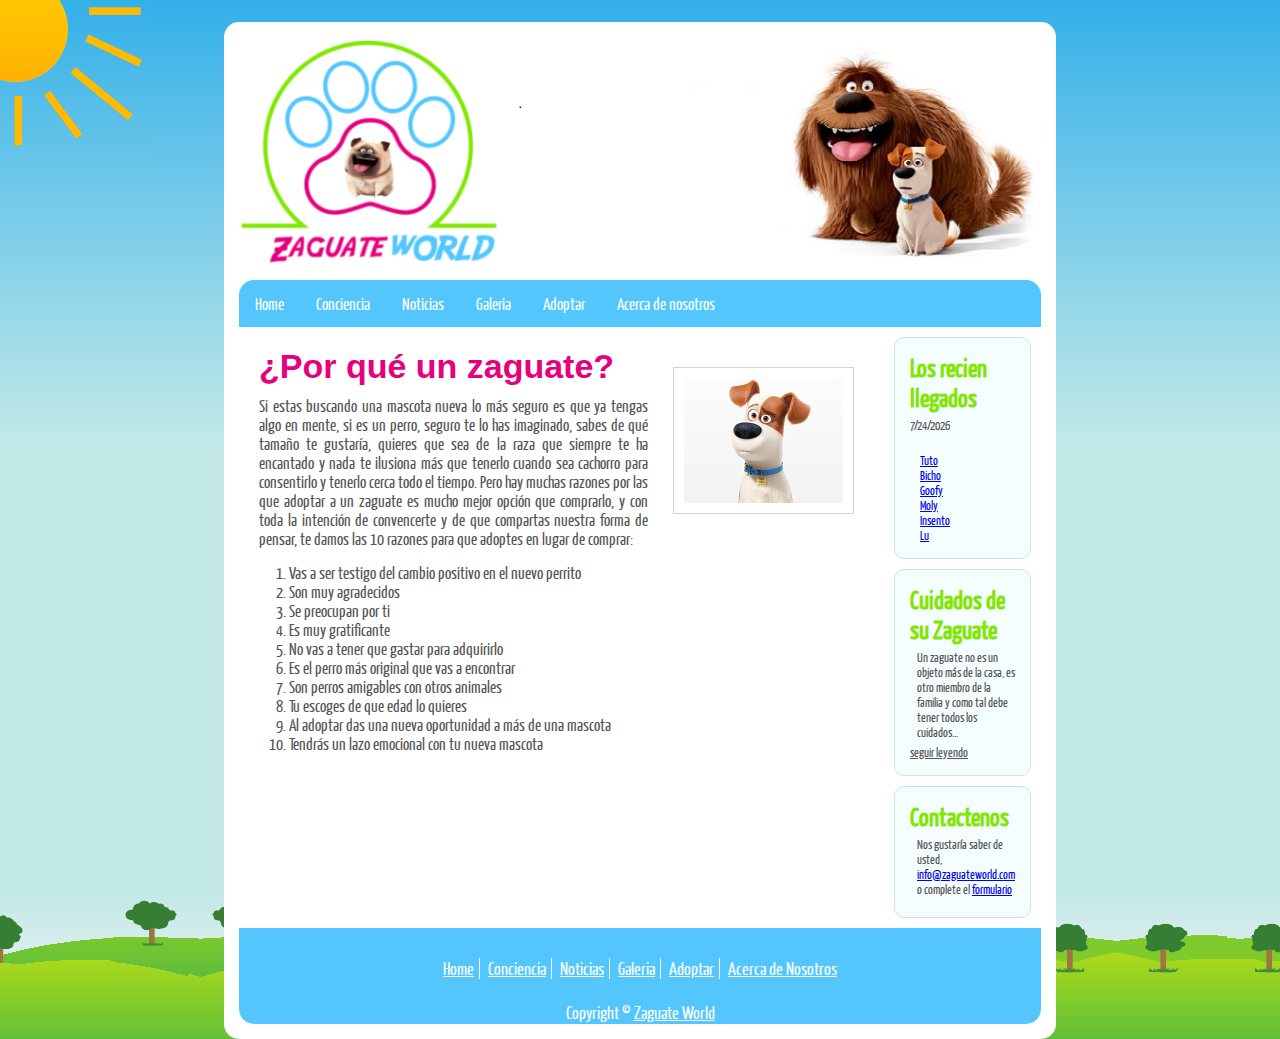
<file: index.html>
﻿<!DOCTYPE html>
<html>

<head>
    <meta name="viewport" content="width=device-width, initial-scale=1.0 "/> 
    <title>Zaguate World</title>
    <meta name="description" content="El Website de los Zaguates" />
    <meta name="keywords" content="Zaguate, perro, perrito, adoptar" />
    <meta http-equiv="content-type" content="text/html; charset=UTF-8" />
    <link rel="stylesheet" type="text/css" href="home.css" />

</head>
<!-- Para el nav
        https://www.w3schools.com/howto/tryit.asp?filename=tryhow_js_responsive_navbar_dropdown
    -->
<body>
    <div id="container">
        <img src="images/sun.png" alt="sunshine" />
        

        <div id="main">
            <!--Cabecera-->
            <header>
                <div id="logo">
                    <img id="picA" src="images/logo.png">
                </div>
            </header>
            <br>
            <!--Navegacion-->
            <div class="topnav" id="myTopnav">
                <a href="https://tareasdaweb.w3spaces.com/" class="active">Home</a>
                <a href="Conciencia.html">Conciencia</a>
                <a href="Noticias.html">Noticias</a>
                <a href="Galeria.html">Galeria</a>
                <div class="dropdown">
                  <button class="dropbtn">Adoptar 
                    <i class="fa fa-caret-down"></i>
                  </button>
                  <div class="dropdown-content">
                    <a href="ZaguatesPequeños.html">Zaguates Pequeños</a>
                    <a href="ZaguatesMedianos.html">Zaguates Medianos</a>
                    <a href="ZaguatesGrandes.html">Zaguates Grandes</a>
                  </div>
                </div> 
                <a href="AcercaNosotros.html">Acerca de nosotros</a>
                <a href="javascript:void(0);" style="font-size:15px;" class="icon" onclick="myFunction()">&#9776;</a>
              </div>

           <!--Contenido de la pagina-->   
            <main id="principal">
                <article>
                    <div>
                        <h1>¿Por qué un zaguate?</h1>
                        Si estas buscando una mascota nueva lo más seguro es que ya tengas algo en mente, si es
                        un perro, seguro te lo has imaginado, sabes de qué tamaño te gustaría, quieres que sea de la
                        raza que siempre te ha encantado y nada te ilusiona más que tenerlo cuando sea cachorro
                        para consentirlo y tenerlo cerca todo el tiempo. Pero hay muchas razones por las que adoptar
                        a un zaguate es mucho mejor opción que comprarlo, y con toda la intención de convencerte y
                        de que compartas nuestra forma de pensar, te damos las 10 razones para que adoptes en
                        lugar de comprar:

                        <ol>
                            <li>Vas a ser testigo del cambio positivo en el nuevo perrito</li> 
                            <li> Son muy agradecidos </li>
                            <li>Se preocupan por ti</li>
                            <li>Es muy gratificante</li>
                            <li>No vas a tener que gastar para adquirirlo</li>
                            <li>Es el perro más original que vas a encontrar</li>
                            <li>Son perros amigables con otros animales</li>
                            <li>Tu escoges de que edad lo quieres</li>
                            <li>Al adoptar das una nueva oportunidad a más de una mascota</li>
                            <li>Tendrás un lazo emocional con tu nueva mascota</li>
                        </ol>
                            
                        <br><br>
                    </div> 
                    <img src="images/Animado05.png" alt="Doggie" /> 
                </article>
                <div>
                    <!--Recien llegados-->
                    <aside>
                        <h1>Los recien llegados</h1>
                        <p>
                        <div id="date">May 19, 2022</div>
                        <script>
                            document.getElementById("date").innerHTML = new Date().toLocaleDateString()
                        </script>
                        </p>

                        <br>
                        
                        <ul>
                            <li><a href="#">Tuto</a></li>
                            <li><a href="#">Bicho</a></li>
                            <li><a href="#">Goofy</a></li>
                            <li><a href="#">Moly</a></li>
                            <li><a href="#">Insento</a></li>
                            <li><a href="#">Lu</a></li>
                    </aside>

                     <!--Cuidados de su zaguate-->
                    <aside>
                        <h1>Cuidados de su Zaguate</h1>
                        <p class="read-more-wrap"> Un zaguate no es un objeto más de la casa, es otro miembro de la familia y como 
                            tal debe tener todos los cuidados<span id="dots">...</span><span id="more"><br> &nbsp; • Este es un link que lo lleva a una página de contenido que debe 
                                mostrar información de los cuidados que se debe tener para los perritos.</span>
                        </p> 
                        <span onclick="myFunctionreadmore()" id="myBtn"><u>seguir leyendo</u></span>
                        <script>
                            function myFunctionreadmore() {
                              var dots = document.getElementById("dots");
                              var moreText = document.getElementById("more");
                              var btnText = document.getElementById("myBtn");
                            
                              if (dots.style.display === "none") {
                                dots.style.display = "inline";
                                btnText.innerHTML = "seguir leyendo"; 
                                moreText.style.display = "none";
                              } else {
                                dots.style.display = "none";
                                btnText.innerHTML = "dejar de leer"; 
                                moreText.style.display = "inline";
                              }
                            }
                            </script>
                    </aside>

                     <!--Contactenos-->
                    <aside>
                        <h1>Contactenos</h1>
                        <p>Nos gustaría saber de usted, 
                            <span><a href="#">info@zaguateworld.com</a></span> o complete el
                            <span><a href="Formulario.html">formulario</a></span>
                    </aside>
                </div>
                    
            </main>

            <!--Pie de Página-->
            <footer>
                <div>
                    <a href="#"><u>Home</u></a>
                    <a href="#"><u>Conciencia</u></a>
                    <a href="#"><u>Noticias</u></a>
                    <a href="#"><u>Galeria</u></a>
                    <a href="#"><u>Adoptar</u></a>
                    <a class="last" href="#"><u>Acerca de Nosotros</u></a>
                </div>
                <br> 
                <credit>Copyright &copy; <u> Zaguate World</u></credit>  
                <br>          
            </footer>
        </div>
    </div>


<!--Es para el nav en el responsivo-->
    <script>
        function myFunction() {
          var x = document.getElementById("myTopnav");
          if (x.className === "topnav") {
            x.className += " responsive";
          } else {
            x.className = "topnav";
          }
        }
        </script>
</body>
</html>
</file>
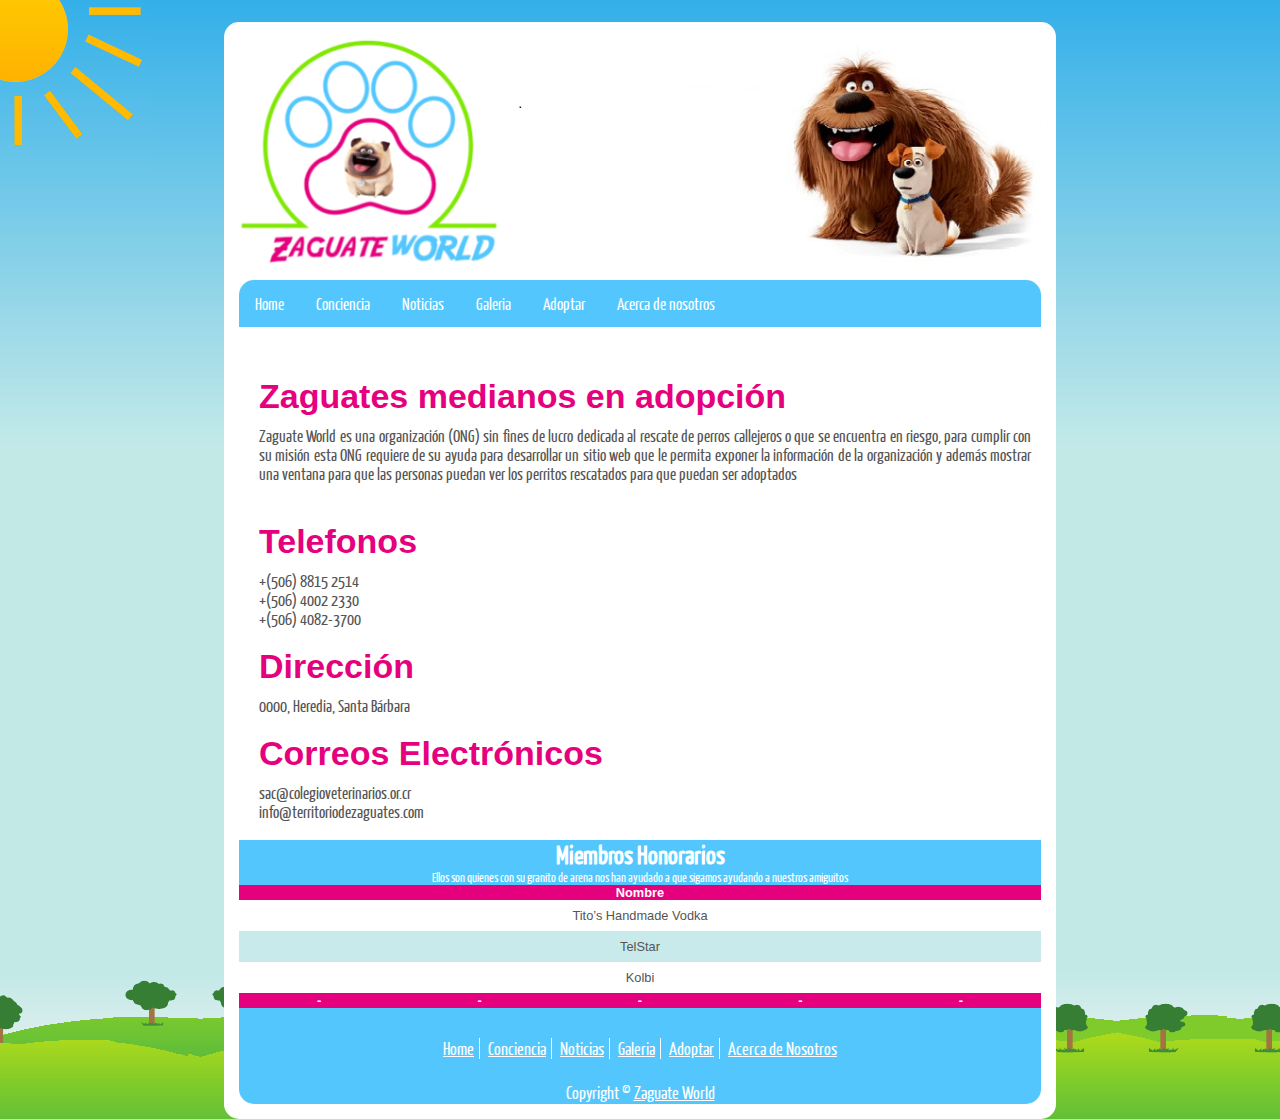
<file: AcercaNosotros.html>
﻿<!DOCTYPE html>
<html>

<head>

    <title>Zaguate World</title>
    <meta name="description" content="El Website de los Zaguates" />
    <meta name="keywords" content="Zaguate, perro, perrito, adoptar" />
    <meta http-equiv="content-type" content="text/html; charset=UTF-8" />
    <link rel="stylesheet" type="text/css" href="home.css" />
    <meta name="viewport" content="width=device-width, initial-scale=1.0">

</head>

<body>
    <div id="container">
        <img src="images/sun.png" alt="sunshine" />
        

        <div id="main">
            <!--Cabecera-->
            <header>
                <div id="logo">
                    <img id="picA" src="images/logo.png">
                </div>
            </header>
            <br>

            <!--Navegacion-->
            <div class="topnav responsive" id="myTopnav">
                <a href="index.html" class="active">Home</a>
                <a href="Conciencia.html">Conciencia</a>
                <a href="Noticias.html">Noticias</a>
                <a href="Galeria.html">Galeria</a>
                <div class="dropdown">
                  <button class="dropbtn">Adoptar 
                    <i class="fa fa-caret-down"></i>
                  </button>
                  <div class="dropdown-content">
                    <a href="ZaguatesPequeños.html">Zaguates Pequeños</a>
                    <a href="ZaguatesMedianos.html">Zaguates Medianos</a>
                    <a href="ZaguatesGrandes.html">Zaguates Grandes</a>
                  </div>
                </div> 
                <a href="#home">Acerca de nosotros</a>
                <a href="javascript:void(0);" style="font-size:15px;" class="icon" onclick="myFunction()">&#9776;</a>
              </div>

              <br><br>
              <!--Contenido de la pagina-->  
            <main>
                <article id="informacion">
                    <div>
                        <h1> Zaguates medianos en adopción </h1>
                            Zaguate World es una organización (ONG) sin fines de lucro dedicada al
                            rescate de perros callejeros o que se encuentra en riesgo, para cumplir con su
                            misión esta ONG requiere de su ayuda para desarrollar un sitio web que le
                            permita exponer la información de la organización y además mostrar una ventana
                            para que las personas puedan ver los perritos rescatados para que puedan ser
                            adoptados
                        <br><br>
                    </div>
                </article>
                
                <article id="informacion">
                    <div>
                        <h1>Telefonos</h1>
                            +(506) 8815 2514
                            <br>
                            +(506) 4002 2330
                            <br>
                            +(506) 4082-3700
                        <br><br>
                        <h1>Dirección</h1>
                            0000, Heredia, Santa Bárbara
                        <br><br>
                        <h1>Correos Electrónicos</h1>
                            sac@colegioveterinarios.or.cr
                            <br>
                            info@territoriodezaguates.com
                        <br><br>
                    </div>
                </article>
                <div id="Disponibles">
                    <h1>Miembros Honorarios</h1>
                    Ellos son quienes con su granito de arena nos han ayudado a que sigamos ayudando a nuestros amiguitos
                </div>
                <div>
                    <table>
                        <tr>
                            <th>Nombre</th>
                        </tr>
                        <tr>
                            <td>Tito’s Handmade Vodka</td>
                        </tr>
                        <tr>
                            <td>TelStar</td>
                        </tr>
                        <tr>
                            <td>Kolbi</td>
                        </tr>
                    </table>
                </div>
                <div id="final">
                    <table >
                        <tr>
                            <th> - </th>
                            <th> - </th>
                            <th> - </th>
                            <th> - </th>
                            <th> - </th>
                        </tr>
                    </table>
                </div>
            </main>

            <!--Pie de Página-->
            <footer>
                <div>
                    <a href="#"><u>Home</u></a>
                    <a href="#"><u>Conciencia</u></a>
                    <a href="#"><u>Noticias</u></a>
                    <a href="#"><u>Galeria</u></a>
                    <a href="#"><u>Adoptar</u></a>
                    <a class="last" href="#"><u>Acerca de Nosotros</u></a>
                </div>
                <br>
                <credit>Copyright &copy; <u> Zaguate World</u></credit>
                <br>            
            </footer>
        </div>
    </div>

    <script>
        function myFunction() {
          var x = document.getElementById("myTopnav");
          if (x.className === "topnav") {
            x.className += " responsive";
          } else {
            x.className = "topnav";
          }
        }
    </script>

</body>
</html>
</file>
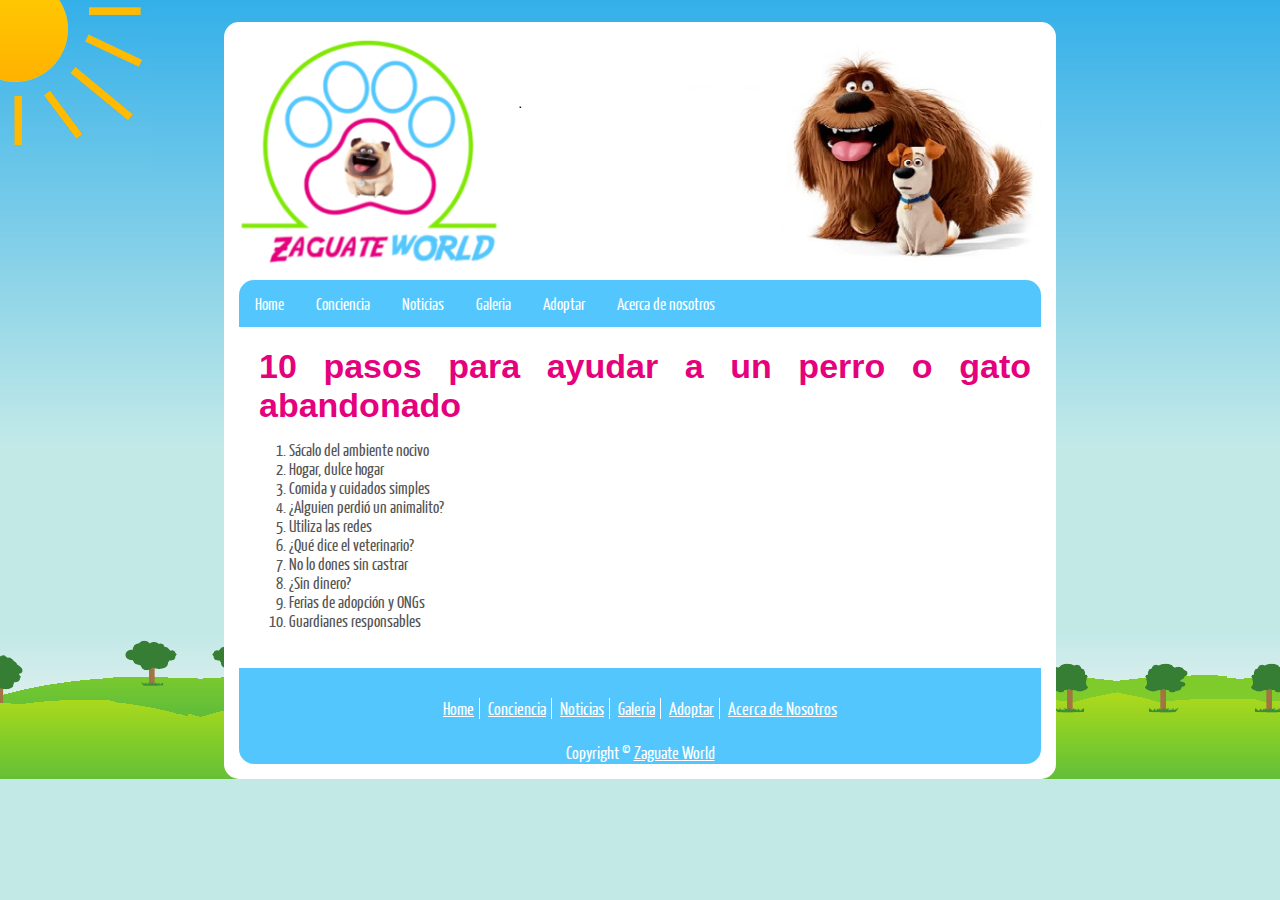
<file: Conciencia.html>
﻿<!DOCTYPE html>
<html>

<head>

    <title>Zaguate World</title>
    <meta name="description" content="El Website de los Zaguates" />
    <meta name="keywords" content="Zaguate, perro, perrito, adoptar" />
    <meta http-equiv="content-type" content="text/html; charset=UTF-8" />
    <link rel="stylesheet" type="text/css" href="home.css" />
    <meta name="viewport" content="width=device-width, initial-scale=1.0 "/> 

</head>

<body>
    <div id="container">
        <img src="images/sun.png" alt="sunshine" />
        

        <div id="main">
            <!--Cabecera-->
            <header>
                <div id="logo">
                    <img id="picA" src="images/logo.png">
                </div>
            </header>
            <br>
            <!--Navegacion-->
            <div class="topnav" id="myTopnav">
                <a href="index.html" class="active">Home</a>
                <a href="#home">Conciencia</a>
                <a href="Noticias.html">Noticias</a>
                <a href="Galeria.html">Galeria</a>
                <div class="dropdown">
                  <button class="dropbtn">Adoptar 
                    <i class="fa fa-caret-down"></i>
                  </button>
                  <div class="dropdown-content">
                    <a href="ZaguatesPequeños.html">Zaguates Pequeños</a>
                    <a href="ZaguatesMedianos.html">Zaguates Medianos</a>
                    <a href="ZaguatesGrandes.html">Zaguates Grandes</a>
                  </div>
                </div> 
                <a href="AcercaNosotros.html">Acerca de nosotros</a>
                <a href="javascript:void(0);" style="font-size:15px;" class="icon" onclick="myFunction()">&#9776;</a>
              </div>
            <main id="principal">
                <article>
                    <!--https://www.worldanimalprotection.cr/noticias/10-pasos-para-ayudar-un-perro-o-gato-en-la-calle-->
                    <div style="font-size: 17px;">
                        <h1>10 pasos para ayudar a un perro o gato abandonado</h1>
                        <ol>
                            <li>Sácalo del ambiente nocivo</li> 
                            <li> Hogar, dulce hogar </li>
                            <li> Comida y cuidados simples</li>
                            <li>¿Alguien perdió un animalito?</li>
                            <li>Utiliza las redes</li>
                            <li>¿Qué dice el veterinario?</li>
                            <li>No lo dones sin castrar</li>
                            <li>¿Sin dinero?</li>
                            <li>Ferias de adopción y ONGs</li>
                            <li>Guardianes responsables</li>
                        </ol>
                        <br><br>
                    </div>
                </article>
               
            </main>

            <!--Pie de Página-->
            <footer>
                <div>
                    <a href="#"><u>Home</u></a>
                    <a href="#"><u>Conciencia</u></a>
                    <a href="#"><u>Noticias</u></a>
                    <a href="#"><u>Galeria</u></a>
                    <a href="#"><u>Adoptar</u></a>
                    <a class="last" href="#"><u>Acerca de Nosotros</u></a>
                </div>
                <br>
                <credit>Copyright &copy; <u> Zaguate World</u></credit>  
                <br>           
            </footer>
        </div>
    </div>

<!--Es para el nav en el responsivo-->
<script>
    function myFunction() {
      var x = document.getElementById("myTopnav");
      if (x.className === "topnav") {
        x.className += " responsive";
      } else {
        x.className = "topnav";
      }
    }
    </script>
</body>
</html>
</file>
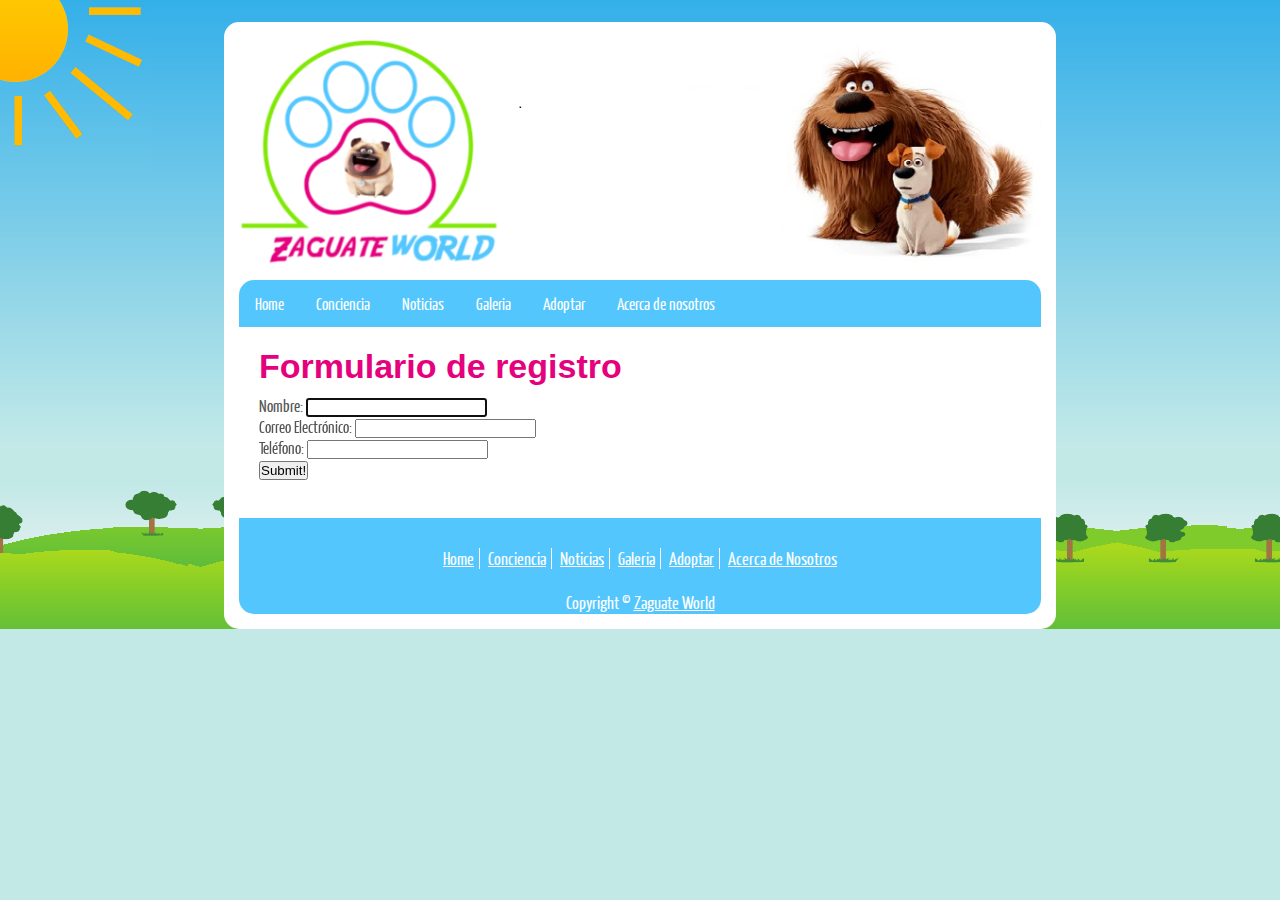
<file: Formulario.html>
﻿<!DOCTYPE html>
<html>

<head>

    <title>Zaguate World</title>
    <meta name="description" content="El Website de los Zaguates" />
    <meta name="keywords" content="Zaguate, perro, perrito, adoptar" />
    <meta http-equiv="content-type" content="text/html; charset=UTF-8" />
    <link rel="stylesheet" type="text/css" href="home.css" />
    <meta name="viewport" content="width=device-width, initial-scale=1.0 "/> 

</head>

<body>
    <div id="container">
        <img src="images/sun.png" alt="sunshine" />
        

        <div id="main">
            <!--Cabecera-->
            <header>
                <div id="logo">
                    <img id="picA" src="images/logo.png">
                </div>
            </header>
            <br>
            <!--Navegacion-->
            <div class="topnav" id="myTopnav">
                <a href="index.html" class="active">Home</a>
                <a href="#home">Conciencia</a>
                <a href="Noticias.html">Noticias</a>
                <a href="Galeria.html">Galeria</a>
                <div class="dropdown">
                  <button class="dropbtn">Adoptar 
                    <i class="fa fa-caret-down"></i>
                  </button>
                  <div class="dropdown-content">
                    <a href="ZaguatesPequeños.html">Zaguates Pequeños</a>
                    <a href="ZaguatesMedianos.html">Zaguates Medianos</a>
                    <a href="ZaguatesGrandes.html">Zaguates Grandes</a>
                  </div>
                </div> 
                <a href="AcercaNosotros.html">Acerca de nosotros</a>
                <a href="javascript:void(0);" style="font-size:15px;" class="icon" onclick="myFunction()">&#9776;</a>
              </div>
            <main id="principal">
                <article>
                    <div style="font-size: 17px;">
                        <h1>Formulario de registro</h1>
                        <form action="." oninput="range_control_value.value = range_control.valueAsNumber">
                          <p>
                          Nombre: <input type="text" name="name_control" autofocus required />
                          <br />
                          Correo Electrónico: <input type="email" name="email_control" required />
                          <br />
                          Teléfono: <input type="tel" name="tel_control" />
                          <br />
                          <input type="submit" value="Submit!" />
                          </p>
                          </form>

                        <br><br>
                    </div>
                </article>
               
            </main>

            <!--Pie de Página-->
            <footer>
                <div>
                    <a href="#"><u>Home</u></a>
                    <a href="#"><u>Conciencia</u></a>
                    <a href="#"><u>Noticias</u></a>
                    <a href="#"><u>Galeria</u></a>
                    <a href="#"><u>Adoptar</u></a>
                    <a class="last" href="#"><u>Acerca de Nosotros</u></a>
                </div>
                <br>
                <credit>Copyright &copy; <u> Zaguate World</u></credit>  
                <br>           
            </footer>
        </div>
    </div>

<!--Es para el nav en el responsivo-->
<script>
    function myFunction() {
      var x = document.getElementById("myTopnav");
      if (x.className === "topnav") {
        x.className += " responsive";
      } else {
        x.className = "topnav";
      }
    }
    </script>
</body>
</html>
</file>
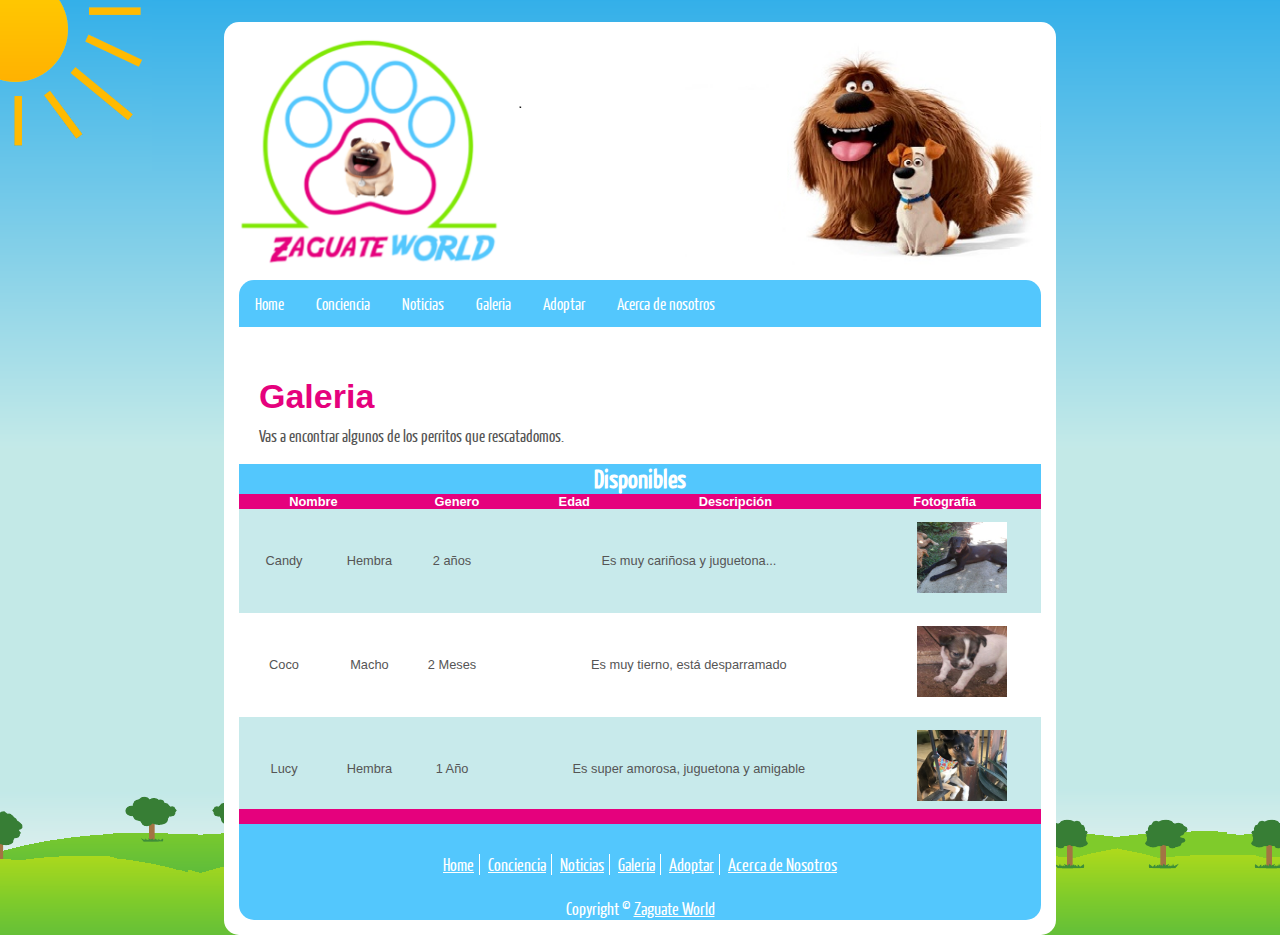
<file: Galeria.html>
﻿<!DOCTYPE html>
<html>

<head>

    <title>Zaguate World</title>
    <meta name="description" content="El Website de los Zaguates" />
    <meta name="keywords" content="Zaguate, perro, perrito, adoptar" />
    <meta http-equiv="content-type" content="text/html; charset=UTF-8" />
    <link rel="stylesheet" type="text/css" href="home.css" />
    <meta name="viewport" content="width=device-width, initial-scale=1.0 "/>
</head>

<body>
    <div id="container">
        <img src="images/sun.png" alt="sunshine" />
        

        <div id="main">
            <!--Cabecera-->
            <header>
                <div id="logo">
                    <img id="picA" src="images/logo.png">
                </div>
            </header>
            <br>

            <!--Navegacion-->
            <div class="topnav" id="myTopnav">
                <a href="index.html" class="active">Home</a>
                <a href="Conciencia.html">Conciencia</a>
                <a href="Noticias.html">Noticias</a>
                <a href="#home">Galeria</a>
                <div class="dropdown">
                  <button class="dropbtn">Adoptar 
                    <i class="fa fa-caret-down"></i>
                  </button>
                  <div class="dropdown-content">
                    <a href="ZaguatesPequeños.html">Zaguates Pequeños</a>
                    <a href="ZaguatesMedianos.html">Zaguates Medianos</a>
                    <a href="ZaguatesGrandes.html">Zaguates Grandes</a>
                  </div>
                </div> 
                <a href="AcercaNosotros.html">Acerca de nosotros</a>
                <a href="javascript:void(0);" style="font-size:15px;" class="icon" onclick="myFunction()">&#9776;</a>
              </div>

              <br><br>
              <!--Contenido de la pagina-->

            <main>
                <article id="informacion">
                    <div>
                        <h1> Galeria </h1>
                        Vas a encontrar algunos de los perritos que rescatadomos.
                        <br><br>
                    </div>
                </article>
                <div id="Disponibles">
                    <h1>Disponibles</h1>
                </div>
                <div>
                    <table>
                        <tr>
                            <th>Nombre</th>
                            <th>Genero</th>
                            <th>Edad</th>
                            <th>Descripción</th>
                            <th>Fotografia</th>
                        </tr>
                    </table>
                </div>

                <div id="scrolls">
                    <table>
                             <tr>
                            <td>Candy</td>
                            <td>Hembra</td>
                            <td>2 años</td>
                            <td>Es muy cariñosa y juguetona...</td>
                            <td><img src="images/candy.jpg" id="picB"></td>
                        </tr>
                        <tr>
                            <td>Coco</td>
                            <td>Macho</td>
                            <td>2 Meses</td>
                            <td>Es muy tierno, está desparramado</td>
                            <td><img src="images/coco.jpg" id="picB"></td>
                        </tr>
                        <tr>
                            <td>Lucy</td>
                            <td>Hembra</td>
                            <td>1 Año</td>
                            <td>Es super amorosa, juguetona y amigable</td>
                            <td><img src="images/lucy.jpg" id="picB" ></td>
                        </tr>
                        <tr>
                            <td>Maylo</td>
                            <td>Macho</td>
                            <td>1 Año</td>
                            <td>Es muy enérgico, simpático y cariñoso</td>
                            <td><img src="images/Maylo.jpg" id="picB"></td>
                        </tr>
                        <tr>
                            <td>Filomena</td>
                            <td>Hembra</td>
                            <td>6 meses</td>
                            <td>Es muy tierna, amigable y esta desparasitada/td>
                            <td><img src="images/Filomena.jpg" id="picB"></td>
                        </tr>
                        <tr>
                            <td>Manchas</td>
                            <td>Macho</td>
                            <td>3 años</td>
                            <td>Es muy jugueton, energico y amable/td>
                            <td><img src="images/Manchas.jpg" id="picB"></td>
                        </tr>
                        <tr>
                            <td>Locky</td>
                            <td>Macho</td>
                            <td>5 años</td>
                            <td>Es muy cariñoso, amigable y protector</td>
                            <td><img src="images/Locky.jpg" id="picB"></td>
                        </tr>
                    </table>
                </div>
                <div id="ultimo">
                    <table >
                        <tr>
                            <th> - </th>
                            <th> - </th>
                            <th> - </th>
                            <th> - </th>
                            <th> - </th>
                        </tr>
                    </table>
                </div>
            </main>

            <!--Pie de Página-->
            <footer>
                <div>
                    <a href="#"><u>Home</u></a>
                    <a href="#"><u>Conciencia</u></a>
                    <a href="#"><u>Noticias</u></a>
                    <a href="#"><u>Galeria</u></a>
                    <a href="#"><u>Adoptar</u></a>
                    <a class="last" href="#"><u>Acerca de Nosotros</u></a>
                </div>
                <br>
                <credit>Copyright &copy; <u> Zaguate World</u></credit>
                <br>             
            </footer>
        </div>
    </div>

   <!--Es para el nav en el responsivo-->
<script>
    function myFunction() {
      var x = document.getElementById("myTopnav");
      if (x.className === "topnav") {
        x.className += " responsive";
      } else {
        x.className = "topnav";
      }
    }
    </script>

</body>
</html>
</file>
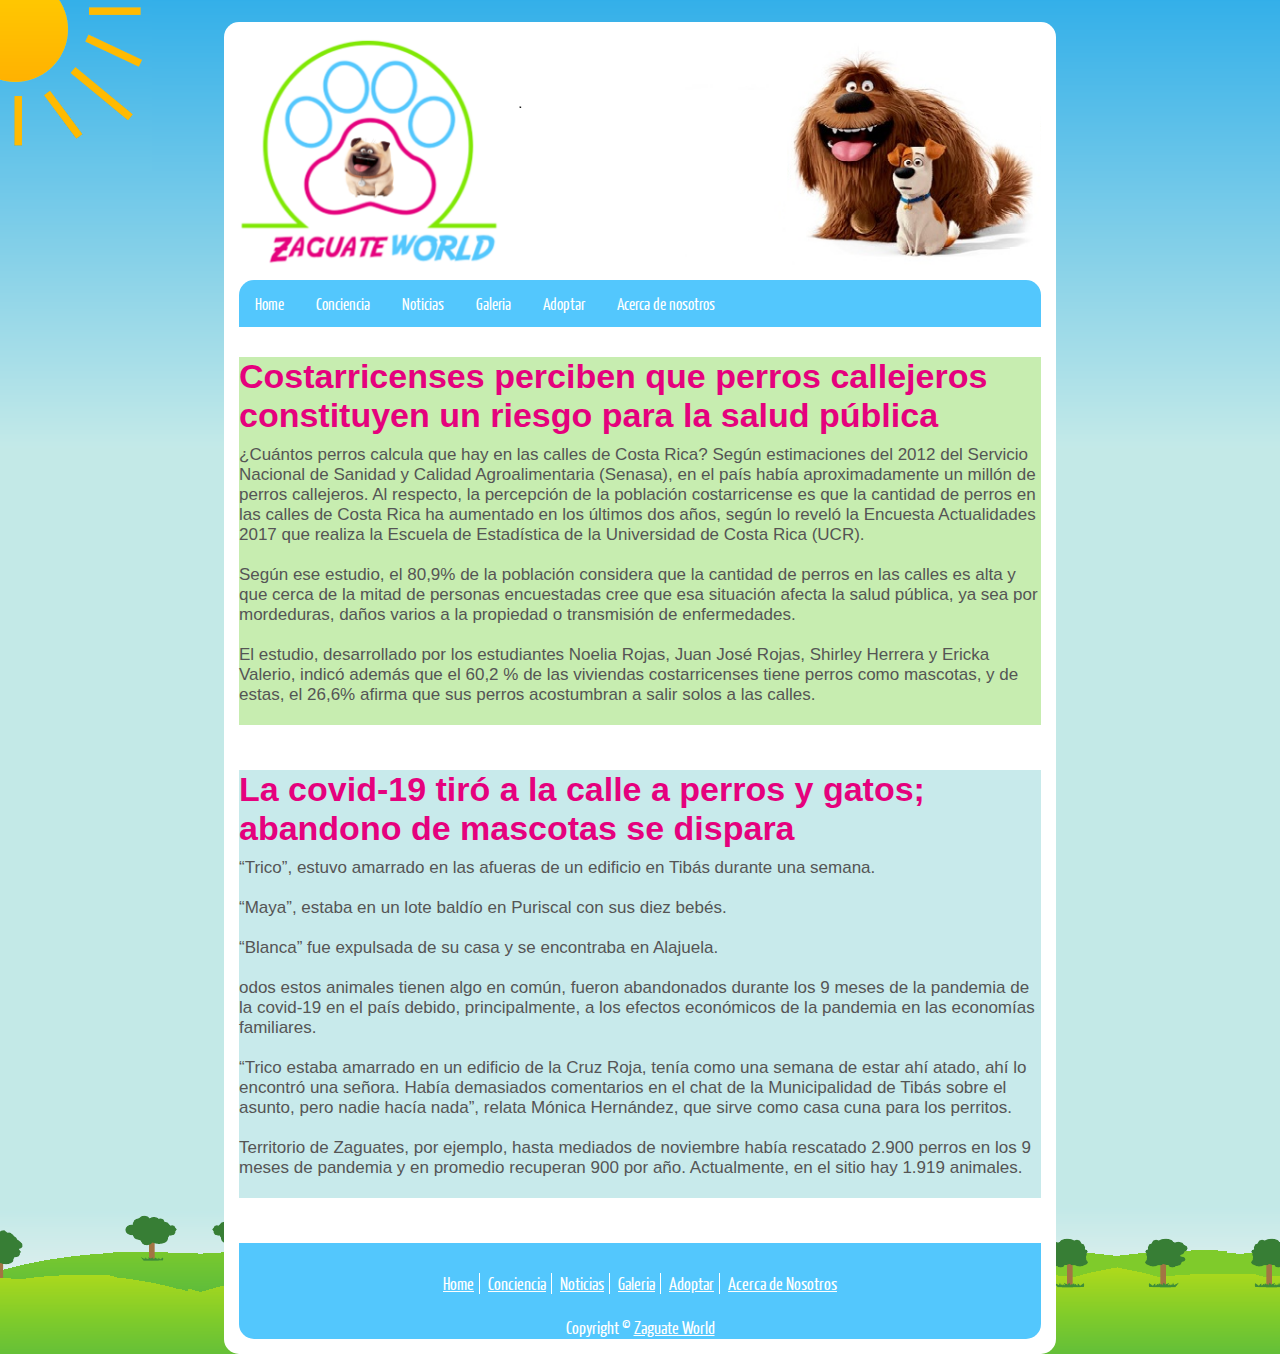
<file: Noticias.html>
﻿<!DOCTYPE html>
<html>

<head>

    <title>Zaguate World</title>
    <meta name="description" content="El Website de los Zaguates" />
    <meta name="keywords" content="Zaguate, perro, perrito, adoptar" />
    <meta http-equiv="content-type" content="text/html; charset=UTF-8" />
    <link rel="stylesheet" type="text/css" href="home.css" />
    <meta name="viewport" content="width=device-width, initial-scale=1.0 "/> 

</head>

<body>
    <div id="container">
        <img src="images/sun.png" alt="sunshine" />
        

        <div id="main">
            <!--Cabecera-->
            <header>
                <div id="logo">
                    <img id="picA" src="images/logo.png">
                </div>
            </header>
            <br>

            <!--Navegacion-->
            <div class="topnav" id="myTopnav">
                <a href="index.html" class="active">Home</a>
                <a href="Conciencia.html">Conciencia</a>
                <a href="#home">Noticias</a>
                <a href="Galeria.html">Galeria</a>
                <div class="dropdown">
                  <button class="dropbtn">Adoptar 
                    <i class="fa fa-caret-down"></i>
                  </button>
                  <div class="dropdown-content">
                    <a href="ZaguatesPequeños.html">Zaguates Pequeños</a>
                    <a href="ZaguatesMedianos.html">Zaguates Medianos</a>
                    <a href="ZaguatesGrandes.html">Zaguates Grandes</a>
                  </div>
                </div> 
                <a href="AcercaNosotros.html">Acerca de nosotros</a>
                <a href="javascript:void(0);" style="font-size:15px;" class="icon" onclick="myFunction()">&#9776;</a>
              </div>

              <br><br>
            <!--Contenido de la pagina-->  
            <main>
                <article id="Noticia1">
                    <div>
                        <h1>Costarricenses perciben que perros callejeros constituyen un riesgo para la salud pública</h1>
                        ¿Cuántos perros calcula que hay en las calles de Costa Rica? Según estimaciones del 2012 del Servicio Nacional de Sanidad y Calidad Agroalimentaria (Senasa), 
                        en el país había aproximadamente un millón de perros callejeros.  Al respecto, la percepción de la población costarricense es que la cantidad de perros en las 
                        calles de Costa Rica ha aumentado en los últimos dos años, 
                        según lo reveló la Encuesta Actualidades 2017 que realiza la Escuela de Estadística de la Universidad de Costa Rica (UCR). 
                        <br><br>
                        Según ese estudio, el 80,9% de la población considera que la cantidad de perros en las calles es alta y que cerca de la mitad de personas encuestadas 
                        cree que esa situación afecta la salud pública, ya sea por mordeduras, daños varios a la propiedad o transmisión de enfermedades. 
                        <br><br>
                        El estudio, desarrollado por los estudiantes Noelia Rojas, Juan José Rojas, Shirley Herrera y Ericka Valerio, indicó además que el 60,2 % de las viviendas 
                        costarricenses tiene perros como mascotas, y de estas, el 26,6% afirma que sus perros acostumbran a salir solos a las calles. 
                        <br><br>
                    </div>
                </article>
                <br><br><br>
                <article id="Noticia2">
                    <div>
                        <h1>La covid-19 tiró a la calle a perros y gatos; abandono de mascotas se dispara</h1>
                        “Trico”, estuvo amarrado en las afueras de un edificio en Tibás durante una semana.
                        <br><br>
                        “Maya”, estaba en un lote baldío en Puriscal con sus diez bebés.
                        <br><br>
                        “Blanca” fue expulsada de su casa y se encontraba en Alajuela.
                        <br><br>
                        odos estos animales tienen algo en común, fueron abandonados durante los 9 meses de la pandemia de la covid-19 en el país debido,
                         principalmente, a los efectos económicos de la pandemia en las economías familiares.
                         <br><br>
                        “Trico estaba amarrado en un edificio de la Cruz Roja, tenía como una semana de estar ahí atado, ahí lo encontró una señora. Había demasiados 
                        comentarios en el chat de la Municipalidad de Tibás sobre el asunto, pero nadie hacía nada”, relata Mónica Hernández, que sirve como casa cuna para los perritos.
                        <br><br>
                        Territorio de Zaguates, por ejemplo, hasta mediados de noviembre había rescatado 2.900 perros en los 9 meses de pandemia y en promedio recuperan 900 por año. Actualmente, en el sitio hay 1.919 animales.
                        <br><br>
                    </div>
                </article>
                <br><br><br>
            </main>

            <!--Pie de Página-->
            <footer>
                <div>
                    <a href="#"><u>Home</u></a>
                    <a href="#"><u>Conciencia</u></a>
                    <a href="#"><u>Noticias</u></a>
                    <a href="#"><u>Galeria</u></a>
                    <a href="#"><u>Adoptar</u></a>
                    <a class="last" href="#"><u>Acerca de Nosotros</u></a>
                </div>
                <br>
                <credit>Copyright &copy; <u> Zaguate World</u></credit>
                <br>            
            </footer>
        </div>
    </div>

<!--Es para el nav en el responsivo-->
<script>
    function myFunction() {
      var x = document.getElementById("myTopnav");
      if (x.className === "topnav") {
        x.className += " responsive";
      } else {
        x.className = "topnav";
      }
    }
    </script>

</body>
</html>
</file>
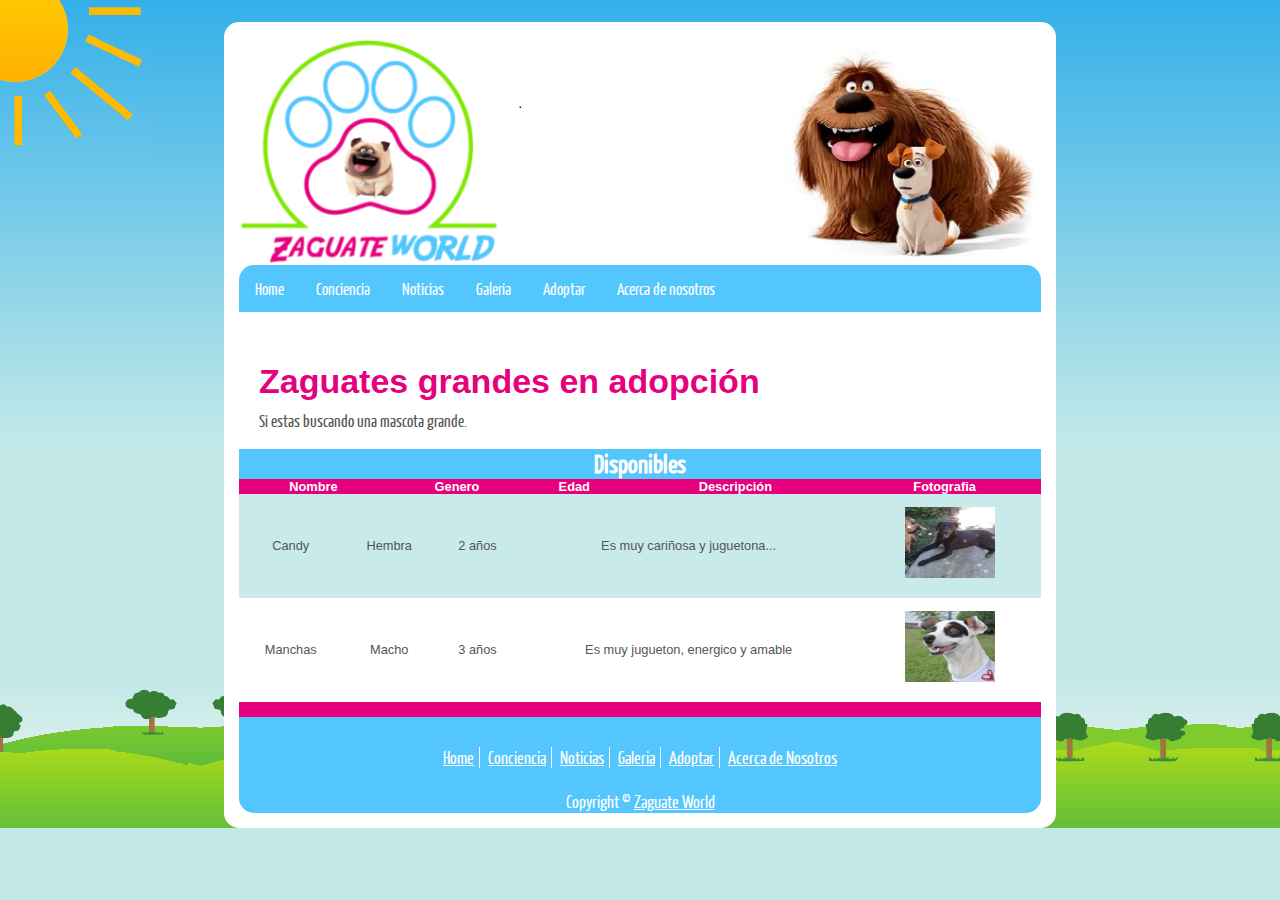
<file: ZaguatesGrandes.html>
﻿<!DOCTYPE html>
<html>

<head>

    <title>Zaguate World</title>
    <meta name="description" content="El Website de los Zaguates" />
    <meta name="keywords" content="Zaguate, perro, perrito, adoptar" />
    <meta http-equiv="content-type" content="text/html; charset=UTF-8" />
    <link rel="stylesheet" type="text/css" href="home.css" />
    <meta name="viewport" content="width=device-width, initial-scale=1.0">

</head>

<body>
    <div id="container">
        <img src="images/sun.png" alt="sunshine" />
        

        <div id="main">
            <!--Cabecera-->
            <header>
                <div id="logo">
                    <img id="picA" src="images/logo.png">
                </div>
            </header>

            <!--Navegacion-->
            <div class="topnav responsive" id="myTopnav">
                <a href="index.html" class="active">Home</a>
                <a href="Conciencia.html">Conciencia</a>
                <a href="Noticias.html">Noticias</a>
                <a href="Galeria.html">Galeria</a>
                <div class="dropdown">
                  <button class="dropbtn">Adoptar 
                    <i class="fa fa-caret-down"></i>
                  </button>
                  <div class="dropdown-content">
                    <a href="ZaguatesPequeños.html">Zaguates Pequeños</a>
                    <a href="ZaguatesMedianos.html">Zaguates Medianos</a>
                    <a href="#home">Zaguates Grandes</a>
                  </div>
                </div> 
                <a href="AcercaNosotros.html">Acerca de nosotros</a>
                <a href="javascript:void(0);" style="font-size:15px;" class="icon" onclick="myFunction()">&#9776;</a>
              </div>

              <br><br>

              <!--Contenido de la pagina-->
            <main>
                <article id="informacion">
                    <div>
                        <h1> Zaguates grandes en adopción </h1>
                        Si estas buscando una mascota grande.
                        <br><br>
                    </div>
                </article>
                <div id="Disponibles">
                    <h1>Disponibles</h1>
                </div>
                <div>
                    <table>
                        <tr>
                            <th>Nombre</th>
                            <th>Genero</th>
                            <th>Edad</th>
                            <th>Descripción</th>
                            <th>Fotografia</th>
                        </tr>
                    </table>
                </div>

                <div id="scrolls">
                    <table>
                        <tr>
                            <td>Candy</td>
                            <td>Hembra</td>
                            <td>2 años</td>
                            <td>Es muy cariñosa y juguetona...</td>
                            <td><img src="images/candy.jpg" id="picB"></td>
                        </tr>
                        
                        <tr>
                            <td>Manchas</td>
                            <td>Macho</td>
                            <td>3 años</td>
                            <td>Es muy jugueton, energico y amable</td>
                            <td><img src="images/Manchas.jpg" id="picB"></td>
                        </tr>
                    </table>
                </div>
                <div id="ultimo">
                    <table >
                        <tr>
                            <th> - </th>
                            <th> - </th>
                            <th> - </th>
                            <th> - </th>
                            <th> - </th>
                        </tr>
                    </table>
                </div>
            </main>

            <!--Pie de Página-->
            <footer>
                <div>
                    <a href="#"><u>Home</u></a>
                    <a href="#"><u>Conciencia</u></a>
                    <a href="#"><u>Noticias</u></a>
                    <a href="#"><u>Galeria</u></a>
                    <a href="#"><u>Adoptar</u></a>
                    <a class="last" href="#"><u>Acerca de Nosotros</u></a>
                </div>
                <br>
                <credit>Copyright &copy; <u> Zaguate World</u></credit>
                <br>            
            </footer>
        </div>
    </div>

    <script>
        function myFunction() {
          var x = document.getElementById("myTopnav");
          if (x.className === "topnav") {
            x.className += " responsive";
          } else {
            x.className = "topnav";
          }
        }
    </script>

</body>
</html>
</file>
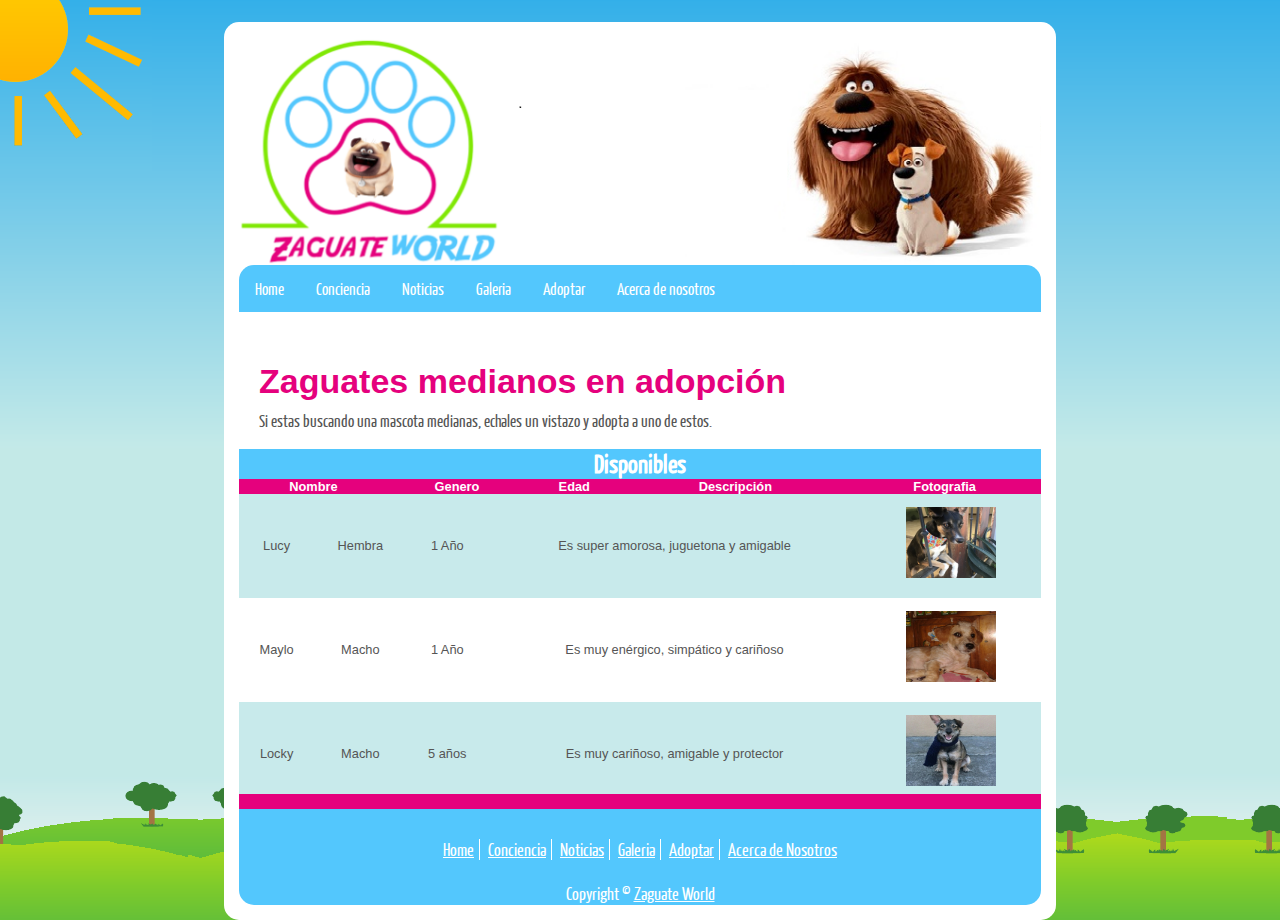
<file: ZaguatesMedianos.html>
﻿<!DOCTYPE html>
<html>

<head>

    <title>Zaguate World</title>
    <meta name="description" content="El Website de los Zaguates" />
    <meta name="keywords" content="Zaguate, perro, perrito, adoptar" />
    <meta http-equiv="content-type" content="text/html; charset=UTF-8" />
    <link rel="stylesheet" type="text/css" href="home.css" />
    <meta name="viewport" content="width=device-width, initial-scale=1.0">

</head>

<body>
    <div id="container">
        <img src="images/sun.png" alt="sunshine" />
        

        <div id="main">
            <!--Cabecera-->
            <header>
                <div id="logo">
                    <img id="picA" src="images/logo.png">
                </div>
            </header>

            <!--Navegacion-->
            <div class="topnav responsive" id="myTopnav">
                <a href="index.html" class="active">Home</a>
                <a href="Conciencia.html">Conciencia</a>
                <a href="Noticias.html">Noticias</a>
                <a href="Galeria.html">Galeria</a>
                <div class="dropdown">
                  <button class="dropbtn">Adoptar 
                    <i class="fa fa-caret-down"></i>
                  </button>
                  <div class="dropdown-content">
                    <a href="ZaguatesPequeños.html">Zaguates Pequeños</a>
                    <a href="#home">Zaguates Medianos</a>
                    <a href="ZaguatesGrandes.html">Zaguates Grandes</a>
                  </div>
                </div> 
                <a href="AcercaNosotros.html">Acerca de nosotros</a>
                <a href="javascript:void(0);" style="font-size:15px;" class="icon" onclick="myFunction()">&#9776;</a>
              </div>

              <br><br>

              <!--Contenido de la pagina-->   
            <main>
                <article id="informacion">
                    <div>
                        <h1> Zaguates medianos en adopción </h1>
                        Si estas buscando una mascota medianas, echales un vistazo y adopta a uno de estos.
                        <br><br>
                    </div>
                </article>
                <div id="Disponibles">
                    <h1>Disponibles</h1>
                </div>
                <div>
                    <table>
                        <tr>
                            <th>Nombre</th>
                            <th>Genero</th>
                            <th>Edad</th>
                            <th>Descripción</th>
                            <th>Fotografia</th>
                        </tr>
                    </table>
                </div>

                <div id="scrolls">
                    <table>
                        <tr>
                            <td>Lucy</td>
                            <td>Hembra</td>
                            <td>1 Año</td>
                            <td>Es super amorosa, juguetona y amigable</td>
                            <td><img src="images/lucy.jpg" id="picB" ></td>
                        </tr>
                        <tr>
                            <td>Maylo</td>
                            <td>Macho</td>
                            <td>1 Año</td>
                            <td>Es muy enérgico, simpático y cariñoso</td>
                            <td><img src="images/Maylo.jpg" id="picB"></td>
                        </tr>
                        <tr>
                            <td>Locky</td>
                            <td>Macho</td>
                            <td>5 años</td>
                            <td>Es muy cariñoso, amigable y protector</td>
                            <td><img src="images/Locky.jpg" id="picB"></td>
                        </tr>
                    </table>
                </div>
                <div id="ultimo">
                    <table >
                        <tr>
                            <th> - </th>
                            <th> - </th>
                            <th> - </th>
                            <th> - </th>
                            <th> - </th>
                        </tr>
                    </table>
                </div>
            </main>

            <!--Pie de Página-->
            <footer>
                <div>
                    <a href="#"><u>Home</u></a>
                    <a href="#"><u>Conciencia</u></a>
                    <a href="#"><u>Noticias</u></a>
                    <a href="#"><u>Galeria</u></a>
                    <a href="#"><u>Adoptar</u></a>
                    <a class="last" href="#"><u>Acerca de Nosotros</u></a>
                </div>
                <br>
                <credit>Copyright &copy; <u> Zaguate World</u></credit>
                <br>            
            </footer>
        </div>
    </div>

    <script>
        function myFunction() {
          var x = document.getElementById("myTopnav");
          if (x.className === "topnav") {
            x.className += " responsive";
          } else {
            x.className = "topnav";
          }
        }
    </script>
</body>
</html>
</file>
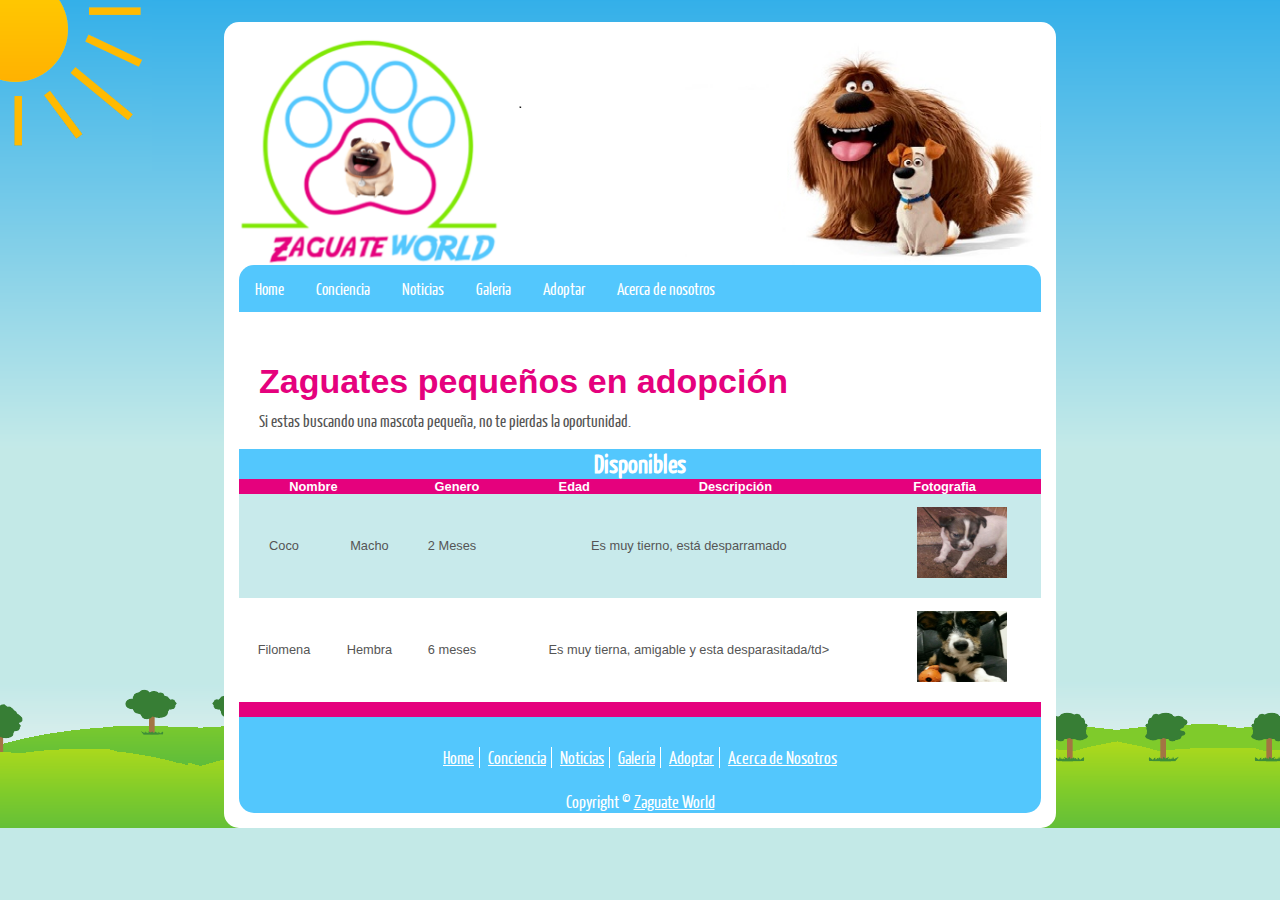
<file: ZaguatesPequeños.html>
﻿<!DOCTYPE html>
<html>

<head>

    <title>Zaguate World</title>
    <meta name="description" content="El Website de los Zaguates" />
    <meta name="keywords" content="Zaguate, perro, perrito, adoptar" />
    <meta http-equiv="content-type" content="text/html; charset=UTF-8" />
    <link rel="stylesheet" type="text/css" href="home.css" />
    <meta name="viewport" content="width=device-width, initial-scale=1.0">

</head>

<body>
    <div id="container">
        <img src="images/sun.png" alt="sunshine" />
        

        <div id="main">
            <!--Cabecera-->
            <header>
                <div id="logo">
                    <img id="picA" src="images/logo.png">
                </div>
            </header>
            <!--Navegacion-->
            <div class="topnav responsive" id="myTopnav">
                <a href="index.html" class="active">Home</a>
                <a href="Conciencia.html">Conciencia</a>
                <a href="Noticias.html">Noticias</a>
                <a href="Galeria.html">Galeria</a>
                <div class="dropdown">
                  <button class="dropbtn">Adoptar 
                    <i class="fa fa-caret-down"></i>
                  </button>
                  <div class="dropdown-content">
                    <a href="#home">Zaguates Pequeños</a>
                    <a href="ZaguatesMedianos.html">Zaguates Medianos</a>
                    <a href="ZaguatesGrandes.html">Zaguates Grandes</a>
                  </div>
                </div> 
                <a href="AcercaNosotros.html">Acerca de nosotros</a>
                <a href="javascript:void(0);" style="font-size:15px;" class="icon" onclick="myFunction()">&#9776;</a>
              </div>

              <br><br>

              <!--Contenido de la pagina-->
            <main>
                <article id="informacion">
                    <div>
                        <h1> Zaguates pequeños en adopción </h1>
                        Si estas buscando una mascota pequeña, no te pierdas la oportunidad.
                        <br><br>
                    </div>
                </article>
                <div id="Disponibles">
                    <h1>Disponibles</h1>
                </div>
                <div>
                    <table>
                        <tr>
                            <th>Nombre</th>
                            <th>Genero</th>
                            <th>Edad</th>
                            <th>Descripción</th>
                            <th>Fotografia</th>
                        </tr>
                    </table>
                </div>

                <div id="scrolls">
                    <table>
                        <tr>
                            <td>Coco</td>
                            <td>Macho</td>
                            <td>2 Meses</td>
                            <td>Es muy tierno, está desparramado</td>
                            <td><img src="images/coco.jpg" id="picB"></td>
                        </tr>
                        <tr>
                            <td>Filomena</td>
                            <td>Hembra</td>
                            <td>6 meses</td>
                            <td>Es muy tierna, amigable y esta desparasitada/td>
                            <td><img src="images/Filomena.jpg" id="picB"></td>
                        </tr>
                    </table>
                </div>
                <div id="ultimo">
                    <table >
                        <tr>
                            <th> - </th>
                            <th> - </th>
                            <th> - </th>
                            <th> - </th>
                            <th> - </th>
                        </tr>
                    </table>
                </div>
            </main>

            <!--Pie de Página-->
            <footer>
                <div>
                    <a href="#"><u>Home</u></a>
                    <a href="#"><u>Conciencia</u></a>
                    <a href="#"><u>Noticias</u></a>
                    <a href="#"><u>Galeria</u></a>
                    <a href="#"><u>Adoptar</u></a>
                    <a class="last" href="#"><u>Acerca de Nosotros</u></a>
                </div>
                <br>
                <credit>Copyright &copy; <u> Zaguate World</u></credit>
                <br>            
            </footer>
        </div>
    </div>

    <script>
        function myFunction() {
          var x = document.getElementById("myTopnav");
          if (x.className === "topnav") {
            x.className += " responsive";
          } else {
            x.className = "topnav";
          }
        }
    </script>

</body>
</html>
</file>
<file: home.css>
@font-face { 
  font-family: Yanone Kaffeesatz; 
    src: url('../fonts/YanoneKaffeesatz-Regular.eot'); 
    src: local("Yanone Kaffeesatz"), url('../fonts/YanoneKaffeesatz-Regular.ttf'); 
} 

html { 
  height: 100%;
}

* { 
  padding: 0;
  margin: 0;
  box-sizing: border-box;
}
  
article, aside, figure, footer, header, hgroup, nav, section { 
  display:block;
}

body { 
  font: normal .8em arial, sans-serif;
  background: #C4E9E8 url(images/back.png) repeat-x;
  color: #555;
  font-family: Yanone Kaffeesatz; 
}

#container { 
  background: transparent url(images/grass.png) repeat-x bottom;
}

header #logo {
  display: flex;
position: relative;
}
#picA{width: 100%;}


#main{
  background-color: #fff;
  margin: 0 auto;
  width: 65%;
  padding: 15px;
  margin-top: -12%;
  border-radius: 15px;
}
/*Menu*/
.topnav {
  overflow: hidden;
  background-color: #53C7FD;
  border-radius: 15px 15px 0px 0px;
}

.topnav a {
  float: left;
  display: block;
  color: #FFF;
  text-align: center;
  padding: 14px 16px;
  text-decoration: none;
  font-size: 17px;
}

.active {
  color: white;
}

.topnav .icon {
  display: none;
}

.dropdown {
  float: left;
  overflow: hidden;
}

.dropdown .dropbtn {
  font-size: 17px;    
  border: none;
  outline: none;
  color: white;
  padding: 14px 16px;
  background-color: inherit;
  font-family: inherit;
  margin: 0;
}

.dropdown-content {
  display: none;
  position: absolute;
  background-color: #53C7FD;
  min-width: 160px;
  box-shadow: 0px 8px 16px 0px rgba(0,0,0,0.2);
  z-index: 1;
}

.dropdown-content a {
  float: none;
  padding: 12px 16px;
  text-decoration: none;
  display: block;
  text-align: left;
}

.topnav a:hover, .dropdown:hover .dropbtn {
  color: #E5017D;
}

.dropdown-content a:hover {
  color: #E5017D;
}

.dropdown:hover .dropdown-content {
  display: block;
}

@media screen and (max-width: 600px) {
  .topnav a:not(:first-child), .dropdown .dropbtn {
    display: none;
  }
  .topnav a.icon {
    float: right;
    display: block;
  }
}

@media screen and (max-width: 600px) {
  .topnav.responsive {position: relative;}
  .topnav.responsive .icon {
    position: absolute;
    right: 0;
    top: 0;
  }
  .topnav.responsive a {
    float: none;
    display: block;
    text-align: left;
  }
  .topnav.responsive .dropdown {float: none;}
  .topnav.responsive .dropdown-content {position: relative;}
  .topnav.responsive .dropdown .dropbtn {
    display: block;
    width: 100%;
    text-align: left;
  }
}


/*El Contenido de la pagina*/
#principal{
  display: inline-flex;
}

#principal div{
  width: 100%;
}

/*Article*/
#principal article {
  display: flex;
  height: 50%;
  text-align: justify;
  margin-right: 10px;
  margin-top: 20px;
  margin-left: 20px;
}
#principal article div h1{
  margin-bottom: 10px;
  font-family: Arial, Helvetica, sans-serif;
  color: #E5017D;
}
#principal article div{
  font-size: 17px;
}

#principal article ol{
  margin-left: 30px;
  margin-top: 15px;
}

#principal article img{
  width: 35%;
  height: 35%;
  margin-top: 20px;
  margin-left: 25px;
  margin-right: 20px;
  padding: 10px;
  border: solid lightgray 1px;
}


/*Los Asides*/
#more {
  display: none;
}

#principal div aside{
  background-color: #F5FEFF;
  border: solid #C9E5E9 1px;
  border-radius: 10px;
  padding: 15px;
  margin: 10px;
}

#principal div aside h1{
  color: #81e602;
  margin-bottom: 5px;
}
#principal div aside p{
  margin-bottom: 5px;
  margin-left: 7px;
}

#principal div aside ul{
  list-style: none;
  margin-left: 10px;
}

/*Pie de pagina*/
footer{
  background-color: #53C7FD;
  text-align: center;
  color: #fff;
  padding-top: 30px;
  font-size: 18px;
  border-radius: 0px 0px 15px 15px;
}

footer a{
  color: #fff;
  text-decoration: none;
  text-align: center;
  padding-right: 5px;
  padding-left: 5px;
  border-right: 1px solid #fff;
}

footer a.last{
  border-right: none;
}

footer div :hover{
  color: #E5017D;
}

/*Parte responsivo*/
@media screen and (max-width: 600px){
   #doggie{
  display:none;
  }
  aside{
    display:none;
  }
  #picb{
    width: 100%;
    
  }
}

/*------------------------------Pagina de Noticias--------------------------------*/
#Noticia1{
  background-color: #8bda5d7c;
  text-align: left;
  font-family: Arial, Helvetica, sans-serif;
  font-size: 17px;
}

#Noticia1 h1{
  color: #E5017D;
  margin-bottom: 10px;
}

#Noticia2{
  background-color: #C8EAEB;
  text-align: left;
  font-family: Arial, Helvetica, sans-serif;
  font-size: 17px;
}

#Noticia2 h1{
  color: #E5017D;
  margin-bottom: 10px;
}

/*--------------------Pagina de Galeria------------------------------------*/
#informacion {
  display: flex;
  height: 50%;
  text-align: justify;
  margin-right: 10px;
  margin-top: 20px;
  margin-left: 20px;
  font-size: 17px;
}

#informacion h1{
  margin-bottom: 10px;
  font-family: Arial, Helvetica, sans-serif;
  color: #E5017D;
}

#Disponibles{
  width:100%;
  background-color: #53C7FD;
  color: #fff;
  text-align: center;
  
}

/*Diseño de la tabla*/
table {
  font-family: arial, sans-serif;
  border-collapse: collapse;
  width: 100%;
}

th{
  background-color: #E5017D ;
  color: #fff;
}

td  {
  text-align: center;
  padding: 8px;
  
}

tr:nth-child(odd) {
  background-color: #C8EAEB;
}

#scrolls{
  max-height: 300px;
  overflow: scroll;
  text-align: center;
}

#ultimo th{
  color: #E5017D;
}

/*Acomodo de la imagen de los perros*/
#picB{
  position: relative;
    top: -2px;
    width: 104px;
    height:85px;
    padding: 7px;
}
</file>
